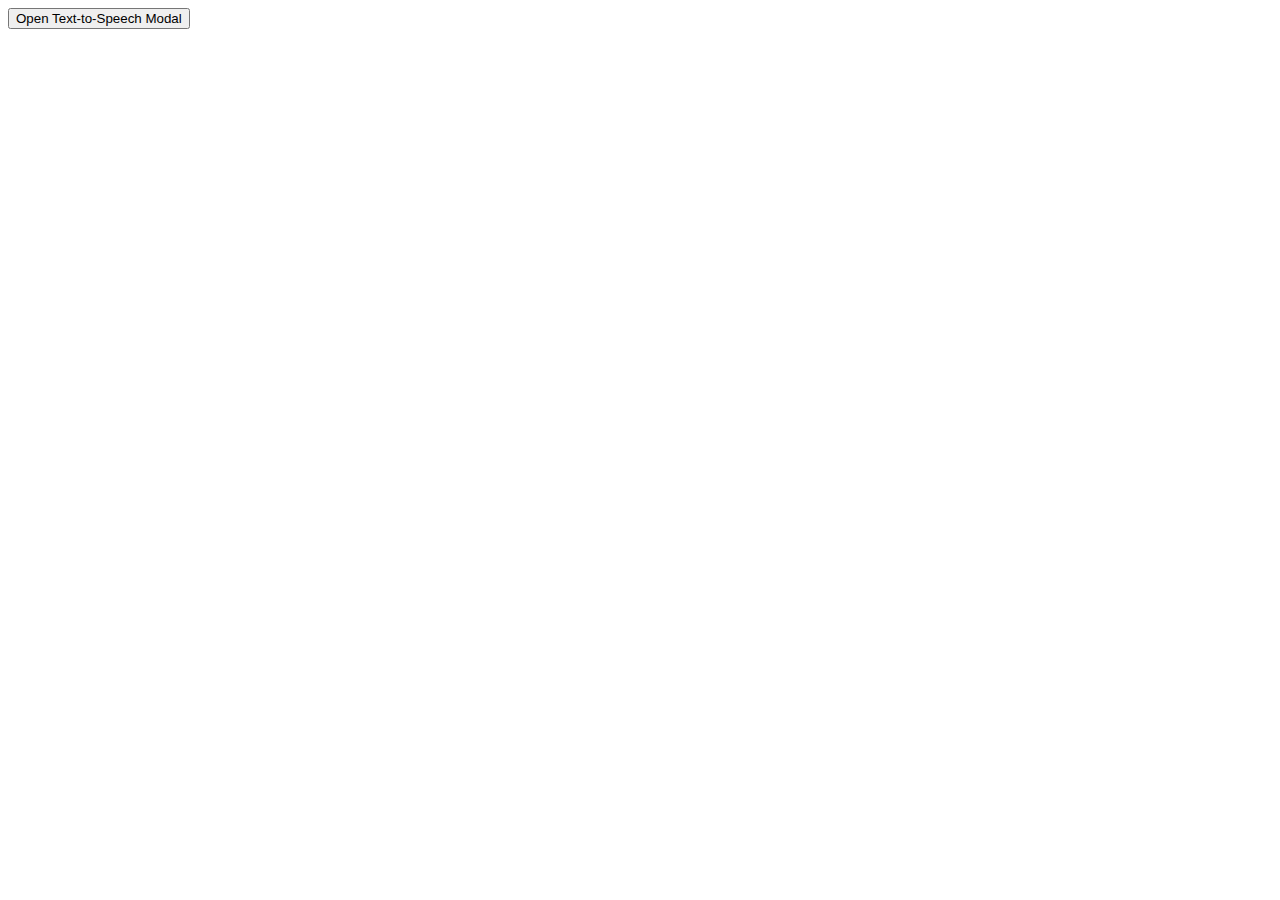
<file: text-to-voice-model/index.html>
<!DOCTYPE html>
<html lang="en">
<head>
  <meta charset="UTF-8">
  <meta name="viewport" content="width=device-width, initial-scale=1.0">
  <title>Text to Speech Modal</title>
  <link rel="stylesheet" href="style.css">
</head>
<body>
  <!-- Trigger Button -->
  <button id="openModalBtn">Open Text-to-Speech Modal</button>

  <!-- Modal Structure -->
  <div id="textToSpeechModal" class="modal">
    <div class="modal-content">
      <span class="close-btn">&times;</span>
      <h2>Enter Text to Speak</h2>
      <textarea id="textInput" placeholder="Type text here..."></textarea>
      <button id="speakTextBtn">Speak Text</button>
    </div>
  </div>

  <script src="script.js"></script>
</body>
</html>
</file>
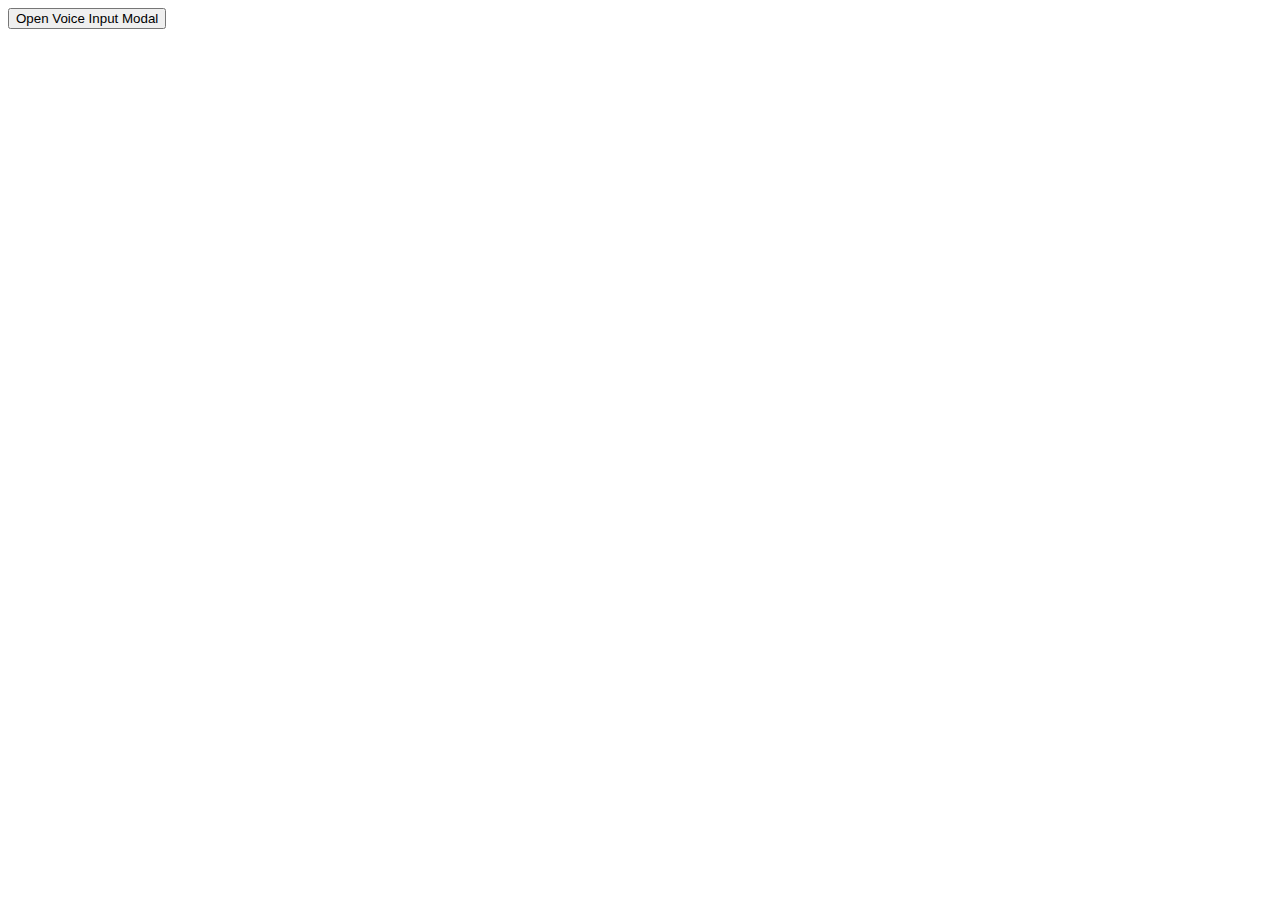
<file: voice-recoginition-model/index.html>
<!DOCTYPE html>
<html lang="en">
<head>
  <meta charset="UTF-8">
  <meta name="viewport" content="width=device-width, initial-scale=1.0">
  <title>Voice Input Modal</title>
  <link rel="stylesheet" href="style.css">
</head>
<body>
  <!-- Trigger Button -->
  <button id="openModalBtn">Open Voice Input Modal</button>

  <!-- Modal Structure -->
  <div id="voiceModal" class="modal">
    <div class="modal-content">
      <span class="close-btn">&times;</span>
      <h2>Speak Now</h2>
      <p id="outputText">Your text will appear here...</p>
      <button id="startRecordingBtn">Start Voice Input</button>
    </div>
  </div>

  <script src="script.js"></script>
</body>
</html>
</file>
<file: text-to-voice-model/style.css>
/* Modal Styles */
.modal {
    display: none; /* Hidden by default */
    position: fixed;
    top: 0;
    left: 0;
    width: 100%;
    height: 100%;
    background: rgba(0, 0, 0, 0.6);
    justify-content: center;
    align-items: center;
  }
  
  .modal-content {
    background: #fff;
    padding: 20px;
    border-radius: 8px;
    text-align: center;
    width: 90%;
    max-width: 400px;
  }
  
  h2 {
    margin-bottom: 10px;
  }
  
  .close-btn {
    float: right;
    cursor: pointer;
    font-size: 20px;
    font-weight: bold;
    color: #aaa;
  }
  
  .close-btn:hover {
    color: black;
  }
  
  #textInput {
    width: 80%;
    height: 100px;
    margin-top: 10px;
    padding: 10px;
    font-size: 16px;
  }
  
  #speakTextBtn {
    padding: 10px 20px;
    background-color: #007bff;
    color: white;
    border: none;
    cursor: pointer;
    border-radius: 5px;
    margin-top: 15px;
  }
  
  #speakTextBtn:hover {
    background-color: #0056b3;
  }
</file>
<file: voice-recoginition-model/style.css>
/* Modal Styles */
.modal {
    display: none; /* Hidden by default */
    position: fixed;
    top: 0;
    left: 0;
    width: 100%;
    height: 100%;
    background: rgba(0, 0, 0, 0.6);
    justify-content: center;
    align-items: center;
  }
  
  .modal-content {
    background: #fff;
    padding: 20px;
    border-radius: 8px;
    text-align: center;
    width: 90%;
    max-width: 400px;
  }
  
  h2 {
    margin-bottom: 10px;
  }
  
  .close-btn {
    float: right;
    cursor: pointer;
    font-size: 20px;
    font-weight: bold;
    color: #aaa;
  }
  
  .close-btn:hover {
    color: black;
  }
  
  #startRecordingBtn {
    padding: 10px 20px;
    background-color: #007bff;
    color: white;
    border: none;
    cursor: pointer;
    border-radius: 5px;
  }
  
  #startRecordingBtn:hover {
    background-color: #0056b3;
  }
  
  #outputText {
    margin-top: 15px;
    font-size: 16px;
  }
</file>
